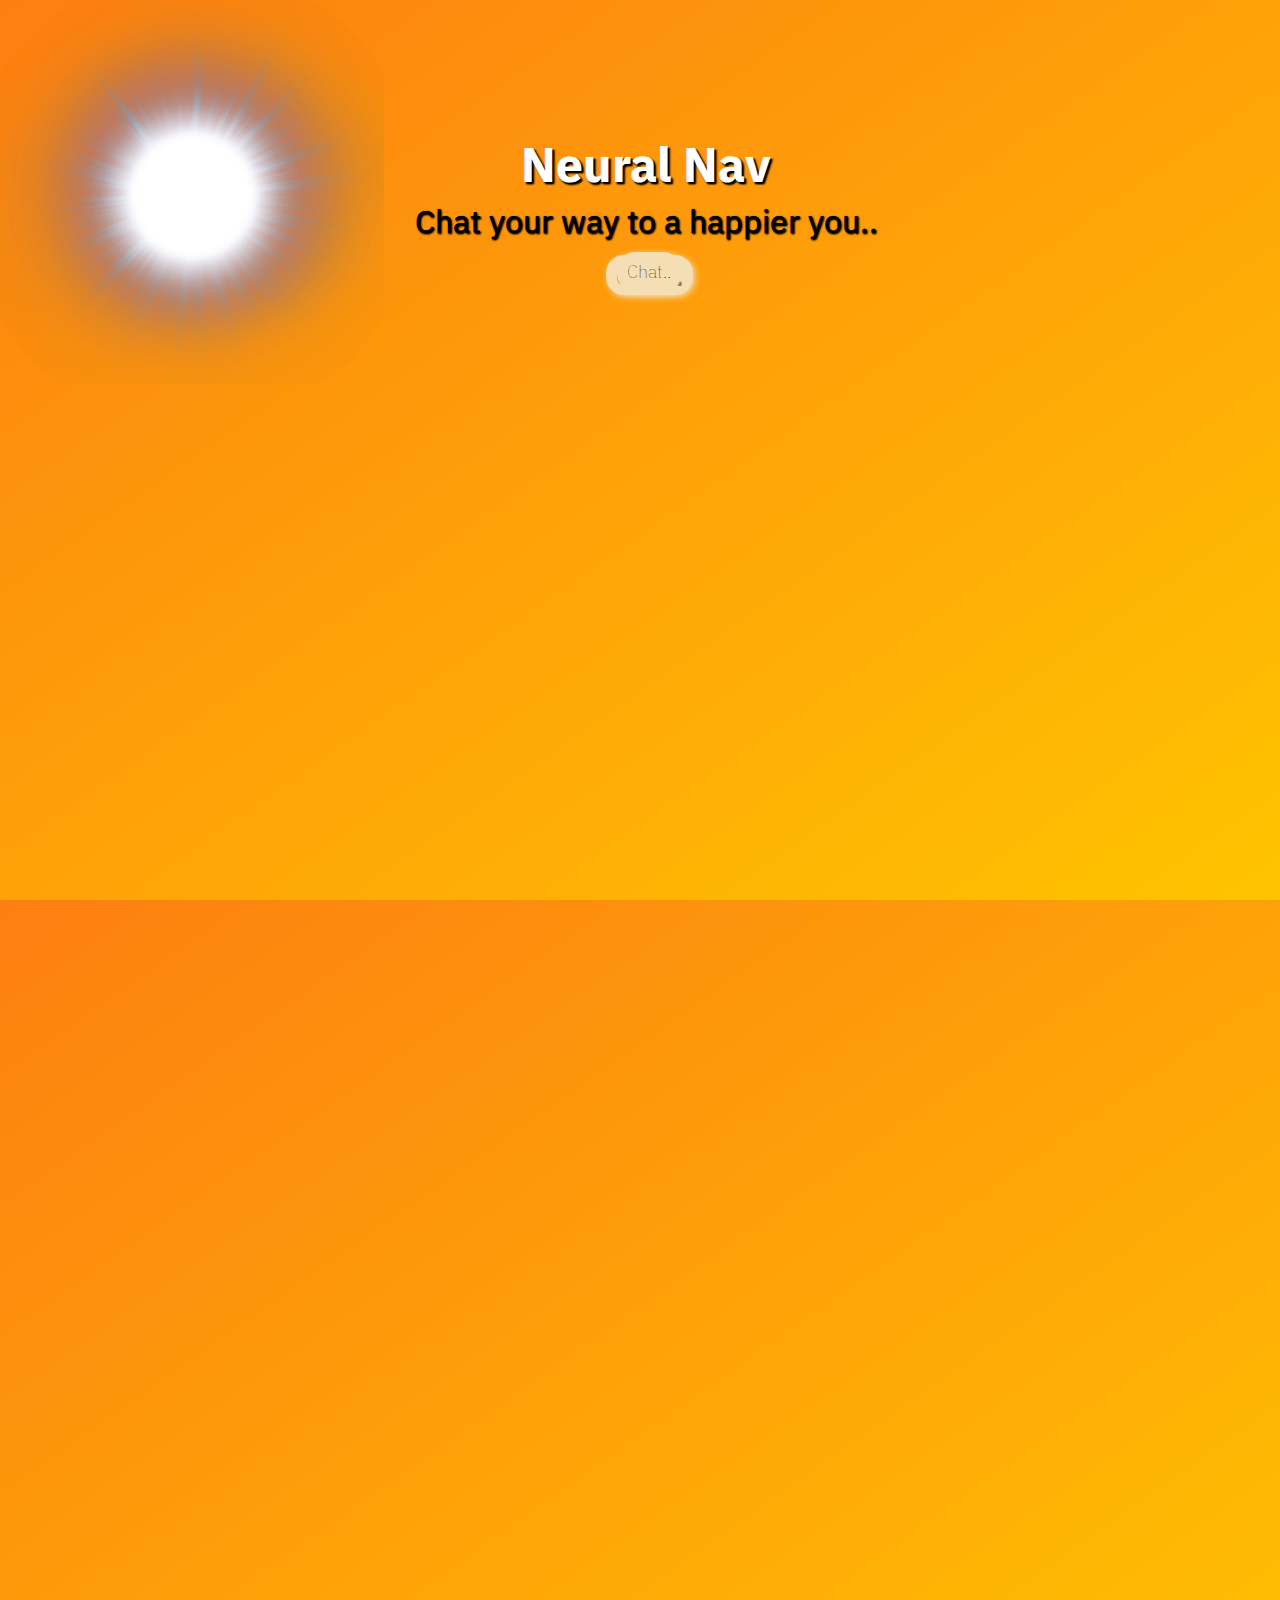
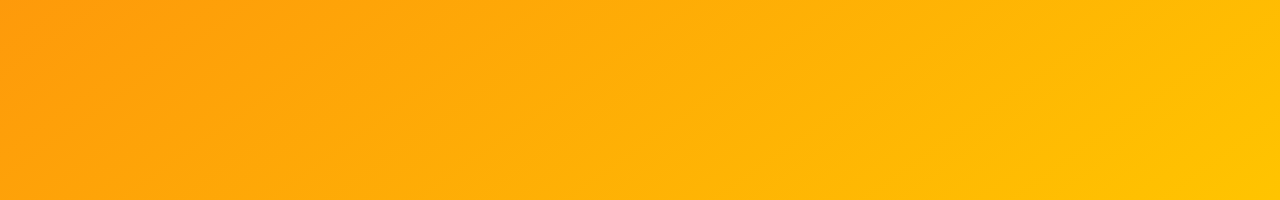
<file: index.html>
<!DOCTYPE html>

<head>
    <meta charset="UTF-8">
    <meta http-equiv="X-UA-Compatible" content="IE=edge">
    <meta name="viewport" content="width=device-width, initial-scale=1.0">
    <title>Home</title>
    <link class="css" rel="stylesheet" href="home.css">
<link rel="preconnect" href="https://fonts.googleapis.com">
<link rel="preconnect" href="https://fonts.gstatic.com" crossorigin="">
<link href="https://fonts.googleapis.com/css2?family=IBM+Plex+Sans&amp;display=swap" rel="stylesheet">
</head>
<body>




<div class="sun"><img src="Sun - 1181x1181.png" alt=""></div>
<div class="chat">
    <div>
        <h1>Neural Nav</h1>
    </div>
    <div class="about">
        <p>Chat your way to a happier you.. <br> </p>
    </div>
    <div class="go">
        <form action="/chat.html"></form><button ><a href="chat.html"><h2>Chat.</h2></a></button>
    </div>
</div>
<section class="bgi">
    <div class="air air1"></div>
    <div class="air air2"></div>
    <div class="air air3"></div>
    <div class="air air4"></div>
</section>
<!DOCTYPE html>

<head>
    <meta charset="UTF-8">
    <meta http-equiv="X-UA-Compatible" content="IE=edge">
    <meta name="viewport" content="width=device-width, initial-scale=1.0">
    <title>Home</title>
    <link class="css" rel="stylesheet" href="/home.css">
<link rel="preconnect" href="https://fonts.googleapis.com">
<link rel="preconnect" href="https://fonts.gstatic.com" crossorigin="">
<link href="https://fonts.googleapis.com/css2?family=IBM+Plex+Sans&amp;display=swap" rel="stylesheet">
</head>




<div class="sun"><img src="Sun - 1181x1181.png" alt=""></div>
<div class="chat">
    <div>
        <h1>Neural Nav</h1>
    </div>
    <div class="about">
        <p>Chat your way to a happier you.. <br> </p>
    </div>
    <div class="go">
        <button><a href="/chat">Chat..</a></button>
    </div>
</div>
<section class="bgi">
    <div class="air air1"></div>
    <div class="air air2"></div>
    <div class="air air3"></div>
    <div class="air air4"></div>
</section>
</file>
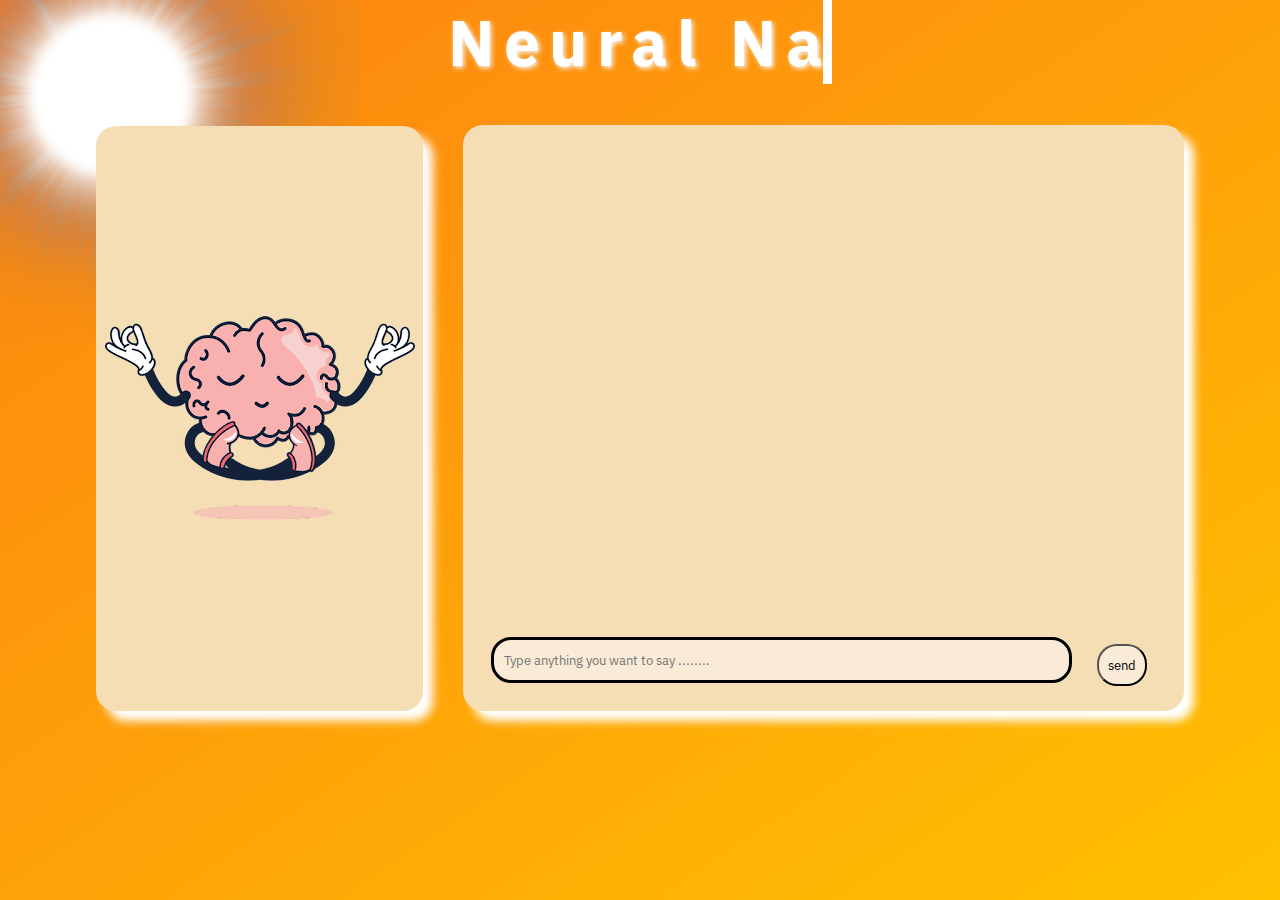
<file: chat.html>
<!DOCTYPE html>

<head>
    <meta charset="UTF-8">
    <meta http-equiv="X-UA-Compatible" content="IE=edge">
    <meta name="viewport" content="width=device-width, initial-scale=1.0">
    <title>Document</title>
    <link rel="stylesheet" href="style.css">
    <link rel="preconnect" href="https://fonts.googleapis.com">

<link rel="preconnect" href="https://fonts.gstatic.com" crossorigin="">
<link href="https://fonts.googleapis.com/css2?family=IBM+Plex+Sans&amp;display=swap" rel="stylesheet">

</head>
<body>
    

<div class="sun"><img src="Sun - 1181x1181.png" alt=""></div>
<div class="heading">
    <h1>Neural Nav</h1>
</div>
<div class="container">
    <div class="conv"><img id="img" src="d3.png" alt="float"></div>
    <div class="chatbox">
        <div id="flex_box_chats"></div>
        <form id="send_container"><span><input id="messageinp" type="text" placeholder="Type anything you want to say ........"></span><button type="submit"> send</button></form>
    </div>
</div>
<script src="script.js"></script>
</body>
</file>
<file: home.css>
*{
    margin: 0;
    padding: 0;
    font-family: 'IBM Plex Sans', sans-serif;
  }
  body{
    display: flex;
    justify-content: flex-start;
    align-items: center;
    margin: auto;
    flex-direction: column;
  }
  section{
    position: relative;
    width: 100%;
    height: 100vh;
    /* background: #5f9fff; */
    /* background-color: rgb(31, 31, 251); */
    background-image: linear-gradient(to bottom right,rgb(253, 127, 17),rgb(255, 196, 0));
    overflow: hidden;
  }
  section .air{
    position: absolute;
    bottom: 0;
    left: 0;
    width: 100%;
    height: 100px;
    background: url(https://1.bp.blogspot.com/-xQUc-TovqDk/XdxogmMqIRI/AAAAAAAACvI/AizpnE509UMGBcTiLJ58BC6iViPYGYQfQCLcBGAsYHQ/s1600/wave.png);
    background-size: 1000px 100px
  }
  section .air.air1{
    animation: wave 30s linear infinite;
    z-index: 1000;
    opacity: 1;
    animation-delay: 0s;
    bottom: 0;
  }
  section .air.air2{
    animation: wave2 15s linear infinite;
    z-index: 999;
    opacity: 0.5;
    animation-delay: -5s;
    bottom: 10px;
  }
  section .air.air3{
    animation: wave 30s linear infinite;
    z-index: 998;
    opacity: 0.2;
    animation-delay: -2s;
    bottom: 15px;
  }
  section .air.air4{
    animation: wave2 5s linear infinite;
    z-index: 997;
    opacity: 0.7;
    animation-delay: -5s;
    bottom: 20px;
  }
  @keyframes wave{
    0%{
      background-position-x: 0px; 
    }
    100%{
      background-position-x: 1000px; 
    }
  }
  @keyframes wave2{
    0%{
      background-position-x: 0px; 
    }
    100%{
      background-position-x: -1000px; 
    }
  }
  .chat{
    position: absolute;
    display: flex;
    justify-content: center;
    align-items: center;
    flex-direction: column;
    color: white;
    margin: 10% 4% 4% 5%
  }
  .chat h1{
    /* font-size: larger;
     */
     font-size: xxx-large;
    margin: 2% 0% 2% 0%;
    text-shadow: 2px 2px 2px #000000;
    color: white;
  }
  .bgi{
    z-index: -1;
  }
  .about p{

/* font-size: calc(6rem+0.7vw); */
font-size: xx-large;
    /* color: rgb(208, 206, 206); */
    color: black;
    text-shadow: 1px 1px 2px #000000;
  }
  /* .go{
    height: 8vh;
    width: 20vw;
    display: flex;
    justify-content: center;
    align-items: center;
    margin: 4% 4% 4% 4%;
    background-color: #050566;
  } */
  .go button{
    height: 40px;
    width: fit-content;
    display: flex;
    justify-content: center;
    align-items: center;
    margin: 15% 4% 4% 4%;
    padding: 10px;
    background-color: wheat;
    text-decoration: none;
    border-radius: 18px;
    border: 0px solid wheat;
    box-shadow: 2px 2px 6px wheat;
  }
  .go a{
    text-decoration: none;
    color: black;
    /* text-emphasis: bold; */
  font-size: large;
  font-weight: lighter;
   
  }
 .sun img{
  position: absolute;
  left: 0;
  top: 0%;
  height: auto;
  width: 30vw;
  animation: rotate 40s infinite;
 }

 @keyframes rotate {
  0% {
    transform: rotate(0deg)
  }
  100% {
    transform: rotate(360deg)
  }
  
}
button:hover{
  background-color: rgb(237, 227, 210);
  scale: 1.4;
  
  transition: 0.2s;
  border: 0px solid white;
  /* margin-top: 25px; */
  box-shadow: 2px 2px 30px wheat;

}
</file>
<file: style.css>
*{
    margin: 0px;
    padding: 0px;
    font-family: 'IBM Plex Sans', sans-serif;
}
.container{
    display: flex;
    justify-content: flex-start;
    align-items: flex-end;
    flex-wrap: wrap;
    margin-top: 0.7%;
    margin-left: 5%;
    margin-right: 5%;
    margin-bottom: 3%;
    padding: 12px;
}
body{
    /* background-image: url("../static/WhatsApp Image 2023-04-01 at 5.53.03 PM.jpeg"); */
    /* background-image: linear-gradient(to bottom right,blue,rgb(255, 196, 0)); */
    background-image: linear-gradient(to bottom right,rgb(253, 127, 17),rgb(255, 196, 0));
     
     /* background-color: rgb(188, 212, 226); */
    background-attachment: fixed, scroll;
    background-repeat: no-repeat;
    background-size: contain;
    background-position: center;
    background-size: 110% 105%;
    /* changes made */
    /* overflow:; */
    height: 100vh;
    /* display: flex;
    justify-content: center;
    align-items: center; */
    
}
.conv{
    /* background-color: rgb(167, 203, 226);
     */
     background-color: wheat;
    height: 65vh;
    width: 25vw;
    /* border: 4px solid black; */
    box-shadow: 10px 10px 10px white;
    animation: box 1.5s linear;
              
    margin: 20px;
    margin-bottom: 10px;
    border-radius: 20px;
    display: flex;
    justify-content: center;
    align-items: center;
    flex-grow: 2;
    position: relative;
    
}
.chatbox{
    /* background-color: rgb(167, 203, 226); */
    background-color: wheat;
    display: flex;
    justify-content: center;
    align-items: center;
    flex-direction: column;
    flex-grow: 2;
    height: 64vh;
    width: 55vw;
    margin: 20px;
    padding: 5px;
    margin-bottom: 10px;
    border-radius: 20px;
    /* border: 4px solid black ; */
    animation: box 1s linear;
    box-shadow: 10px 10px 10px white;
    position: relative;

}
@keyframes box {
        0% {
            top: 100vh;

        }

        50% {
            top: -1vh;

        }

        100% {
            top: 1vh;

        }
    }
    @keyframes box2 {
        0% {
            left: -100vw;

        }

       

        100% {
            left:4vh;

        }
    }

.grid_container{
    background-color: brown;
}
#img{
        /* background-color: beige; */
        height: 320px;
        width: 320px;
        /* margin: 31% 0% 0% 11%; */
        position: relative;
        animation: meditation 0.8s infinite;
    
}

    @keyframes meditation {
        0% {
            top: 1vh;

        }

        50% {
            top: -1vh;

        }

        100% {
            top: 1vh;

        }
    }

.heading{
        /* position: absolute; */
    /* top: 3%; */
    /* left: 33%; */
    /* font-family: cursive; */
    transition: 0.2s;
    font-weight: bolder;
    font-size: 2rem;
    display: flex;
    justify-content: center;
    align-items: center;
    margin-top: 0%;
    margin-left: 35%;
    margin-right: 35%;
    width: 30%;
}
.heading h1{
    color: white;
    font-weight: bold;
    text-shadow: 2px 2px 5px whitesmoke;
    overflow: hidden;
    border-right: 0.15em solid white;
    white-space: nowrap;
    margin: 0 auto;
    letter-spacing: .15em;
    animation: typing 3.5s steps(40, end), blink-caret .75s step-end infinite;
}



/* The typing effect */
@keyframes typing {
    from { width:0}
    to { width: 90%}
    
  }
  
  /* The typewriter cursor effect */
  @keyframes blink-caret {
    from, to { border-color: transparent }
    50% { border-color: rgb(14, 14, 14); }
  }
  .heading:hover{
    font-size: 2.1rem;
  }
.chat{
    border: 2px solid black;
    /* height: 40px; */
    width: 37%;
    /* border-radius: 20px; */
    margin: 15px 20px 0px 20px;
    background-color: antiquewhite;
    padding: 15px 10px 12px 20px;
    /* imp peice of code */
    word-wrap: break-word;
    white-space: pre-wrap;
    word-break: break-word;

    
   
    
    
}
/* .chat2{
   
    border: 2px solid black;
    height: 40px;
    border-radius: 20px;
    margin: 15px 20px 0px 20px;
    background-color: rgb(143, 208, 218);
    padding: 15px 10px 0px 20px; */
    
    

#flex_box_chats{
    margin-top: 0px;
    overflow-y: auto;
   
    width: 97%;
    margin-right: 5px;
    height: 77%;
    margin-bottom: 55px;
}
.chat:hover{
    /* background-color: black; */
    /* height: 50px; */
    transition:0.2s;
    /* width: 37%; */
    box-shadow: 4px 4px 3px black;
    /* width: 101rem; */
    padding: 20px 10px 13px 20px;
    


}
.no_hover:hover{
    /* background-color: black; */
    /* height: 50px; */
    transition:0.2s;
    /* width: 37%; */
    box-shadow: 4px 4px 3px black;
    /* width: 101rem; */
    padding: 20px 10px 13px 20px;
    


}
.chatbox  input{
    position: absolute;
    border-radius: 20px;
width: 77%;
/* margin: 0px; */
/* margin: 0%; */
/* margin: 26% 0% 0% 4%; */
border: 3px solid black;
top: 87.3%;
left: 3.9%;
background-color: antiquewhite;
padding: 0px 10px;
animation: box2 1.3s linear;
height: 40px;


}
span :hover{
    
    transition: 0.2s;
    /* color: white; */
    /* background-color: grey; */
    cursor: pointer;
    border: 2px solid black;
    box-shadow: 4px 4px 3px black;
    width: 78%;
    height: 9.3%;
    top: 86.7%;

}

button{
    position: absolute;
    transition: 0.2s;
/* margin: 0px 0px 0px 32px; */
height: 7.3%;
width: 50px;
border-radius: 20px;
top: 88.5%;
left: 88%;
background-color: antiquewhite;
animation: box2 0.7s linear;
margin-bottom: 10px;
}

button:hover{
   scale: 1.4;
    color: white;
    background-color: orange;
    cursor: pointer;
    box-shadow: 4px 4px 3px black;

}
#img:hover{
transition: 0.2s;
height: 400px;
width: 400px;
}
.left{
float: left;
clear:both;
background-color: rgb(143, 208, 218);
border-radius: 20px 20px 20px 0px;
}
.right{
float: right;
clear:both;
border-radius: 20px 20px 0px 20px;
}
.left_no_color{
    float: left;
clear:both;


}
#newid{
    display:block;
}
@media screen and (max-width:1565px){

    .heading{
        font-size:2rem;
    }

}
@media screen and (max-width:1480px){

    .heading{
        font-size:2rem;
    }

}
@media screen and (max-width:1310px){

    .heading{
        font-size:2rem;
    }

}
@media screen and (max-width:1145px){

    .heading{
        font-size:1.8rem;
    }

    #img{
        height: 250px;
        width: 250px;
    }
}
@media screen and (max-width:990px){

    .heading{
        font-size:1.5rem;
    }
    #img{
        height: 200px;
        width: 200px;
    }
}
@media screen and (max-width:812px){

    .heading{
        font-size:1.2rem;
    }.chatbox{
        animation: box 1s linear,
        box2 1s linear;
    }
    button{
        position: absolute;
    transition: 0.2s;
/* margin: 0px 0px 0px 32px; */
height: 6.3%;
width: 40px;
border-radius: 20px;
top: 88.5%;
left: 88%;
background-color: antiquewhite;
animation: box2 0.7s linear;
margin-bottom: 10px;
    }
}
@media(max-width:724px){
    .heading{
        font-size: 1rem;
    }
    .heading:hover{
        font-size: 1rem;
    }
}
@media screen and (max-width:650px){

    .heading{
        font-size:0.9rem;
    }
    .chatbox{
        height: 50vh;

    }
    .chatbox input{
        height: 30px;
    }
    .conv{
        height: 50vh;
    }
}
@media screen and (max-width:490px){

     .heading{
        font-size:0.7rem;
    }
    .chatbox{
        height: 40vh;
    }
    .conv{
        height: 40vh;
    }
    .chatbox input{
        width:70%;
    }
     button{
        position: absolute;
    transition: 0.2s;
/* margin: 0px 0px 0px 32px; */
height: 8.3%;
width: 40px;
border-radius: 20px;
top: 88.5%;
left: 85%;
background-color: antiquewhite;
animation: box2 0.7s linear;
margin-bottom: 10px;
    }
}
@media screen and (max-width:320px){

 #messageinp{
    width: 120px;
 }
}
.lds-ellipsis {
    display: inline-block;
    position: relative;
    width: 80px;
    height: 80px;
    /* background-color: rgb(167, 203, 226); */
    background-color: wheat;
    left: 50%;
    margin-top: 10px;
    
  }
  .lds-ellipsis div {
    position: absolute;
    top: 33px;
    width: 13px;
    height: 13px;
    border-radius: 50%;
    background:rgb(143, 208, 218);
    animation-timing-function: cubic-bezier(0, 1, 1, 0);
    border: 1px solid black;
  }
  .lds-ellipsis div:nth-child(1) {
    left: 8px;
    animation: lds-ellipsis1 0.6s infinite;
  }
  .lds-ellipsis div:nth-child(2) {
    left: 8px;
    animation: lds-ellipsis2 0.6s infinite;
  }
  .lds-ellipsis div:nth-child(3) {
    left: 32px;
    animation: lds-ellipsis2 0.6s infinite;
  }
  .lds-ellipsis div:nth-child(4) {
    left: 56px;
    animation: lds-ellipsis3 0.6s infinite;
  }
  @keyframes lds-ellipsis1 {
    0% {
      transform: scale(0);
    }
    100% {
      transform: scale(1);
    }
  }
  @keyframes lds-ellipsis3 {
    0% {
      transform: scale(1);
    }
    100% {
      transform: scale(0);
    }
  }
  @keyframes lds-ellipsis2 {
    0% {
      transform: translate(0, 0);
    }
    100% {
      transform: translate(24px, 0);
    }
  }
  .sun img{
    position: absolute;
    left: -140px;
    top: -160px;
    height: 500px;
    width: 500px;
    animation: rotate 40s infinite;
    /* z-index: 1000; */
   }
  
   @keyframes rotate {
    0% {
      transform: rotate(0deg)
    }
    100% {
      transform: rotate(360deg)
    }}
</file>
